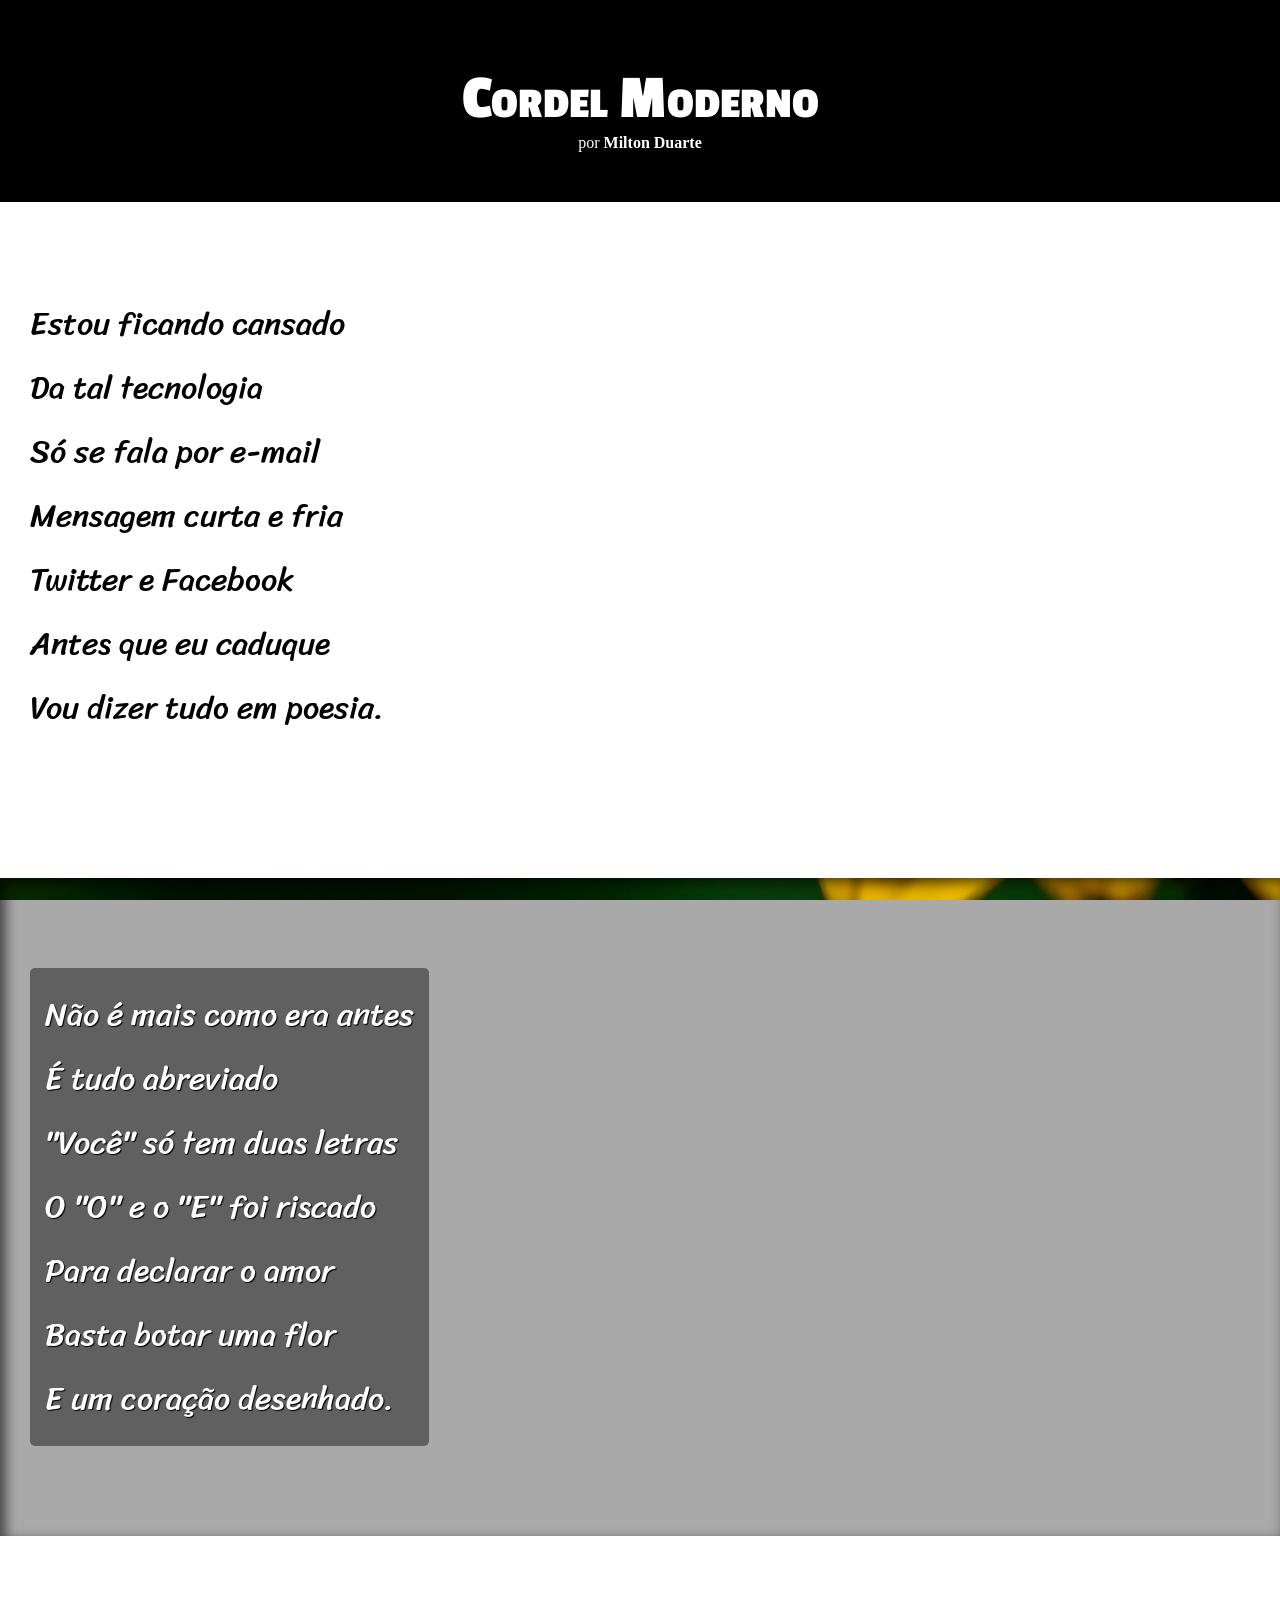
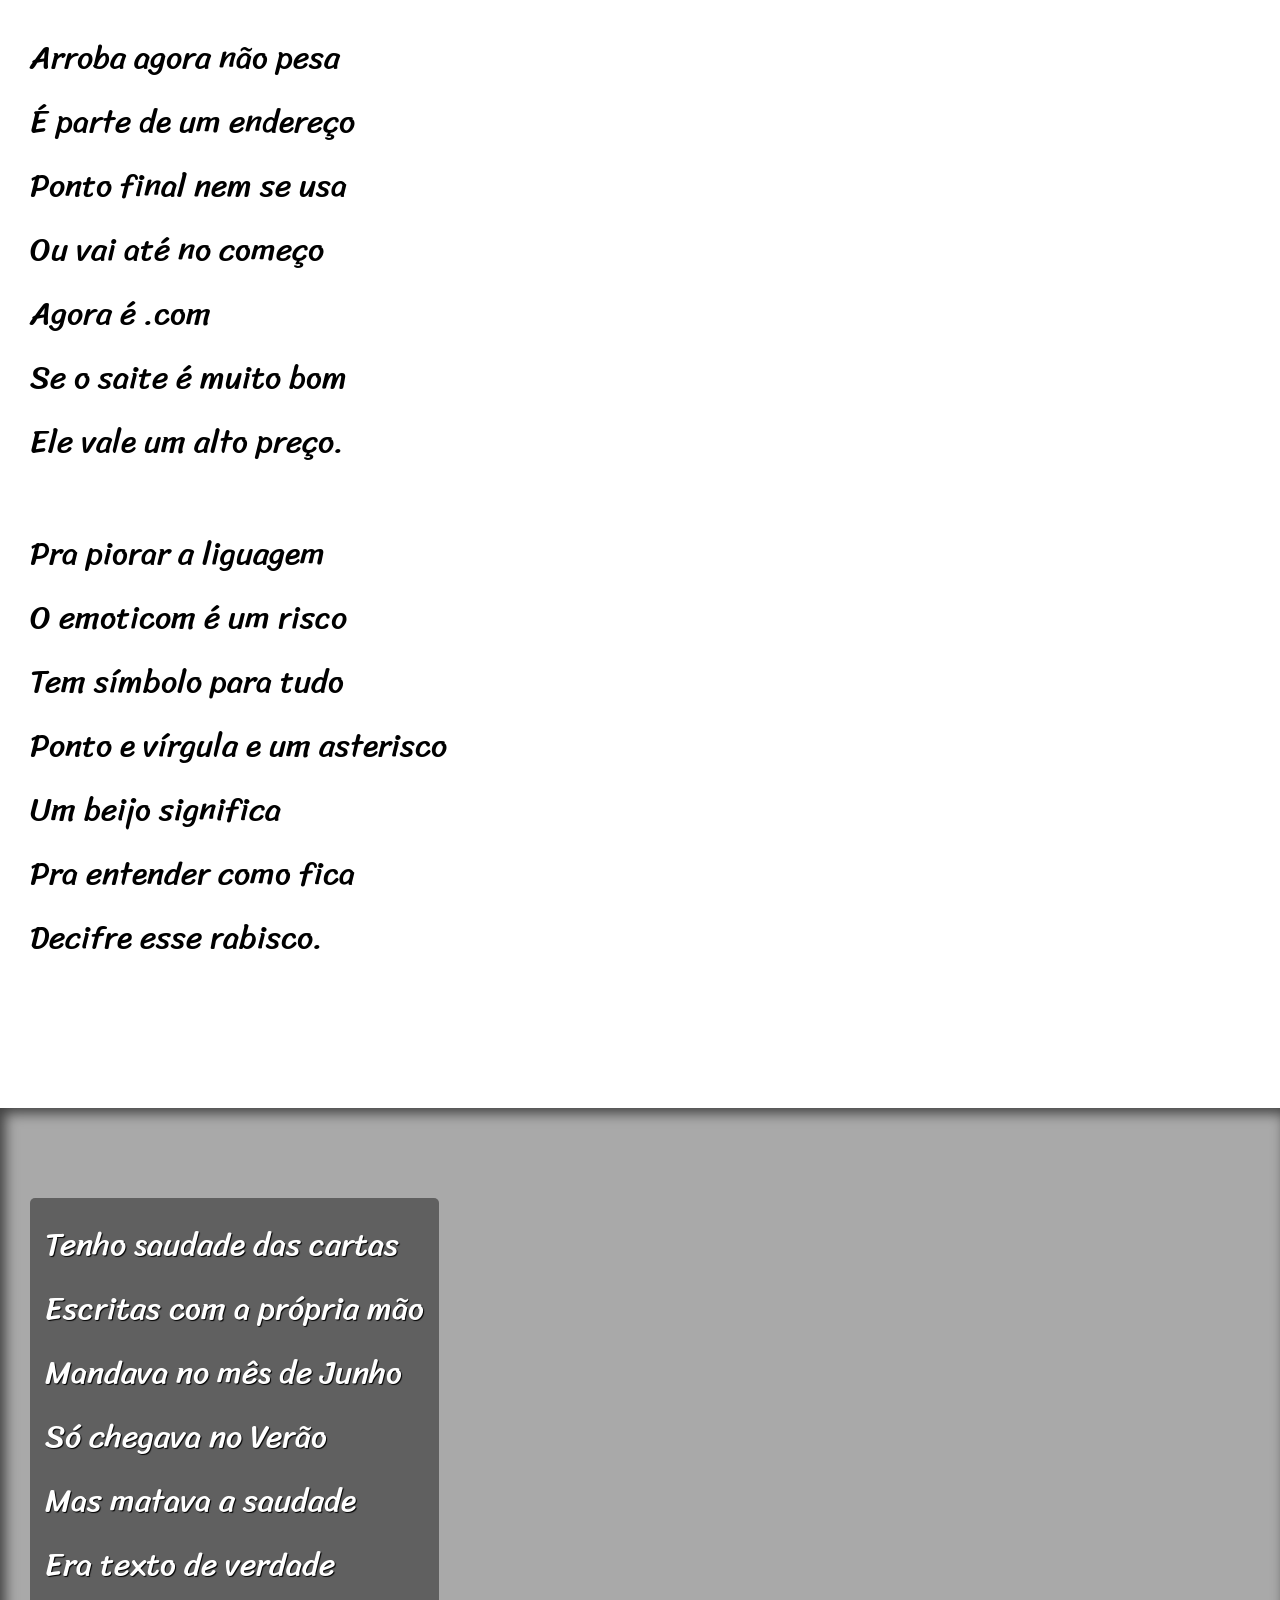
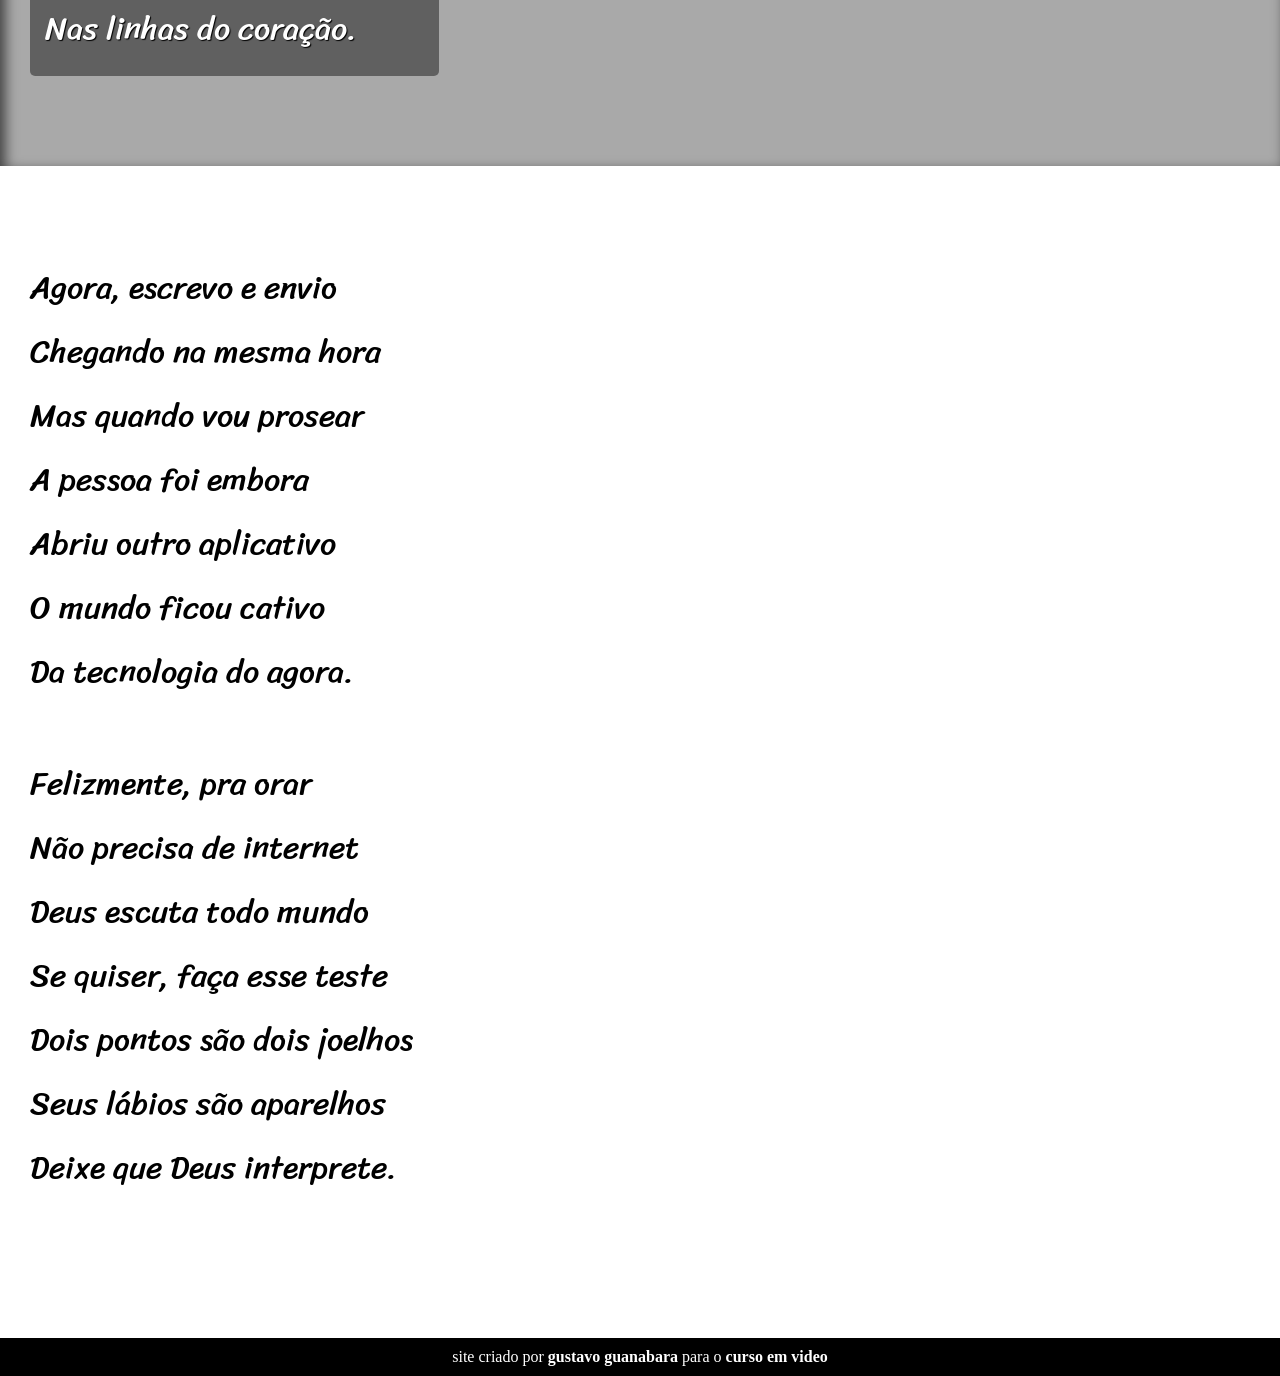
<file: index.html>
<!DOCTYPE html>
<html lang="pt-br">
<head>
    <meta charset="UTF-8">
    <meta name="viewport" content="width=device-width, initial-scale=1.0">
    <title>cordel moderno</title>
    <link rel="stylesheet" href="estilo/style.css">
</head>
<body>
        <header>
            <h1>
                Cordel Moderno
            </h1>
            <p>
             por <a href=" https://www.recantodasletras.com.br/poesias/3186743]">Milton Duarte</a>
            </p>
        </header>

        <section class="normal">
            <p>
                Estou ficando cansado <br>
                Da tal tecnologia <br>
                Só se fala por e-mail <br>
                Mensagem curta e fria <br>
                Twitter e Facebook <br>
                Antes que eu caduque <br>
                Vou dizer tudo em poesia.
            </p>
        </section>
        
        <section class="imagem" id="im1">
            <p>
                Não é mais como era antes <br>
                É tudo abreviado <br>
                "Você" só tem duas letras <br>
                O "O" e o "E" foi riscado <br>
                Para declarar o amor <br>
                Basta botar uma flor <br>
                E um coração desenhado.
            </p>
        </section>
        
        <section class="normal">
            <p>
                Arroba agora não pesa <br>
                É parte de um endereço <br>
                Ponto final nem se usa <br>
                Ou vai até no começo <br>
                Agora é .com <br>
                Se o saite é muito bom <br>
                Ele vale um alto preço.
            </p>
            <p>
                Pra piorar a liguagem <br>
                O emoticom é um risco <br>
                Tem símbolo para tudo <br>
                Ponto e vírgula e um asterisco <br>
                Um beijo significa <br>
                Pra entender como fica <br>
                Decifre esse rabisco.
            </p>
        </section>
        
        <section class="imagem" id="im2">
            <p>
                Tenho saudade das cartas <br>
                Escritas com a própria mão <br>
                Mandava no mês de Junho <br>
                Só chegava no Verão <br>
                Mas matava a saudade <br>
                Era texto de verdade <br>
                Nas linhas do coração.
            </p> 
        </section>
        
        <section class="normal">
                <p>
                    Agora, escrevo e envio <br>
                    Chegando na mesma hora <br>
                    Mas quando vou prosear <br>
                    A pessoa foi embora <br>
                    Abriu outro aplicativo <br>
                    O mundo ficou cativo <br>
                    Da tecnologia do agora.
                </p>
                
                <p>
                    Felizmente, pra orar <br>
                    Não precisa de internet <br>
                    Deus escuta todo mundo <br>
                    Se quiser, faça esse teste <br>
                    Dois pontos são dois joelhos <br>
                    Seus lábios são aparelhos <br>
                    Deixe que Deus interprete. <br>
                </p>
            
        </section>

        <p>
            <footer>site criado por <a href="https://github.com/gustavoguanabara/">gustavo guanabara</a> para o <a href="https://github.com/curso-em-video/">curso em video</a></footer>
        </p>
</body>
</html>
</file>
<file: estilo/style.css>
@charset "UTF-8";

@import url('https://fonts.googleapis.com/css2?family=Sriracha&display=swap');

@import url('https://fonts.googleapis.com/css2?family=Passion+One:wght@400;700;900&display=swap');

:root{
    --font1: verdana, geneva, tahoma, sans-serif;
    --font2: "Passion One", sans-serif;
    --font3: 'sriracha', cursive;
}

*{
    margin: 0px;
    padding: 0px;
}

html, body{
    min-width: 100vh;
    background-color: darkgray;
}

header{
    background-color:black;
    color: white;
    text-align: center;
}
header h1{
    padding-top: 5%;
    font-variant: small-caps;
    font-family: var(--font2);
    font-size: 7vh;
}
header p{
    padding-bottom: 50px;
}
a{
    color: white;
    text-decoration: none;
    font-weight: bold;
}
a:hover{
    text-decoration: underline;
}

section{
    padding-top: 10vh;
    padding-bottom: 10vh;
    padding-left: 30px;
    line-height: 2em;
    font-size: 2.5vw;
    font-family: var(--font3)
    
}
        
section.normal{
    background-color: white;
}

section.imagem{
    color: white;
    background-color: rgb(49, 49, 49);
    box-shadow: inset 5px 5px 13px 0px rgba(0, 0, 0, 0.63);
    background-attachment: fixed;
}

section.imagem > p{
    display: inline-block;
    padding: 15px;
    border-radius: 5px;
    background-color: rgba(0, 0, 0, 0.432);
    text-shadow: 1px 1px 1px black;
}

section p{
    padding-bottom: 1.5em;
}
section#im1{
    background-image: url(/imagens/background001.jpg);
    background-position: right center;
    background-size: cover;
}
section#im2{
    background-image: url(/imagens/background002.jpg);
    background-size: cover;
}
footer{
    background-color: black;
    color: white;
    text-align: center;
    padding: 10px;
}
</file>
